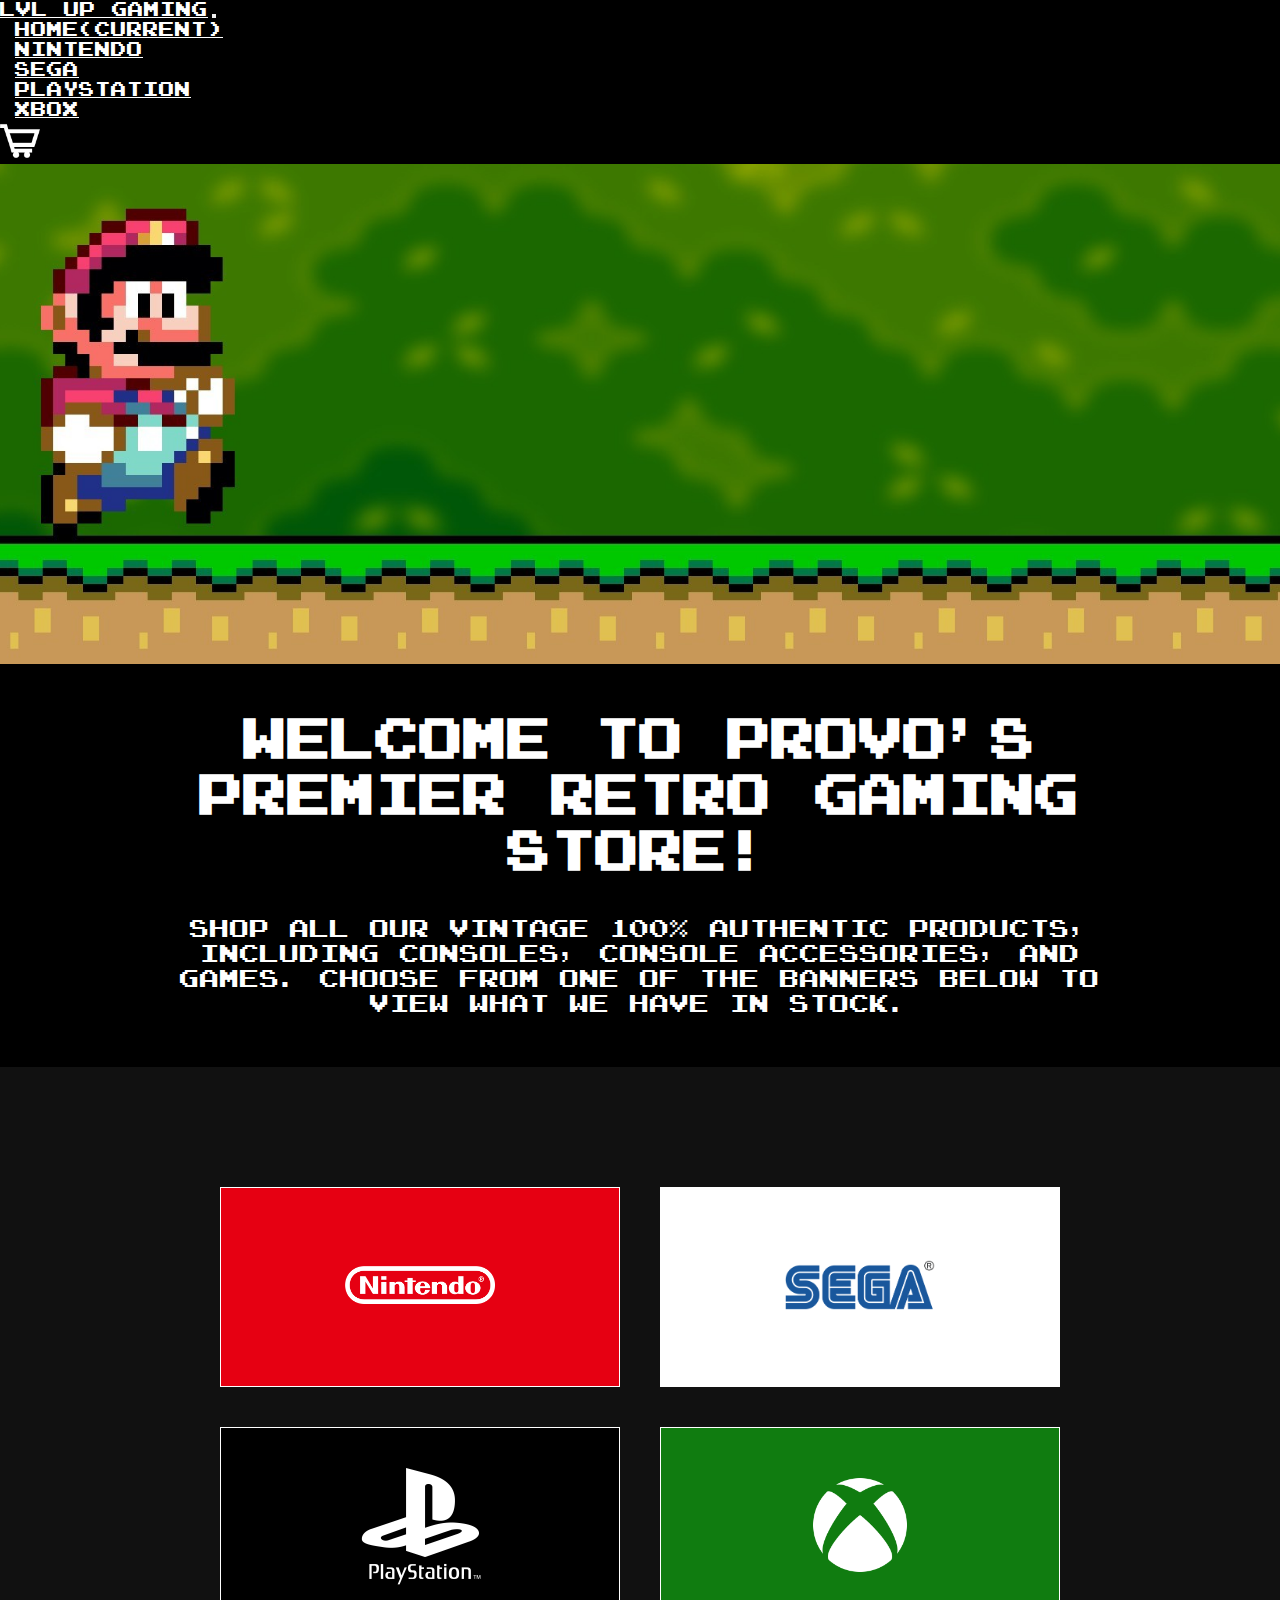
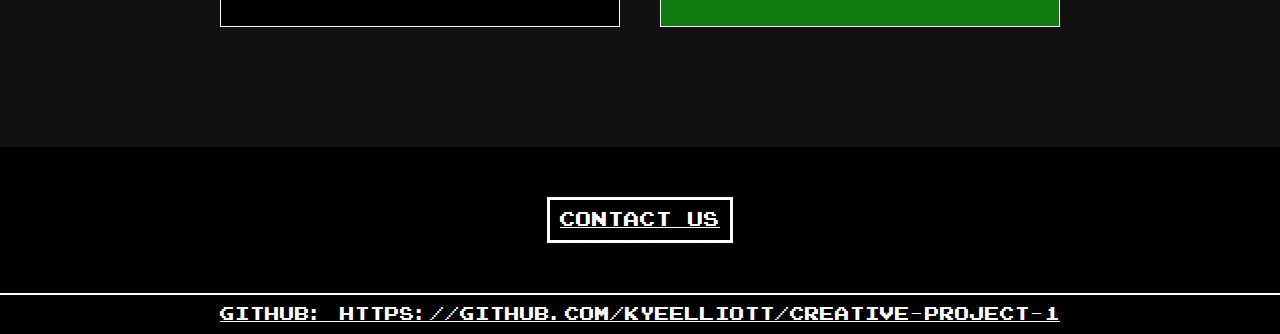
<file: Creative Project 1/index.html>
<!DOCTYPE html>
<html>
<head>
	<meta charset='UTF-8'/>
	<meta name= 'viewport' content='width=device-width, initial-scale=1.0, maximum-scale=1.0'>
	<title> LVL Up Gaming </title>
	<link rel="stylesheet" href="https://stackpath.bootstrapcdn.com/bootstrap/4.1.3/css/bootstrap.min.css" integrity="sha384-MCw98/SFnGE8fJT3GXwEOngsV7Zt27NXFoaoApmYm81iuXoPkFOJwJ8ERdknLPMO" crossorigin="anonymous">
  <link rel = "stylesheet" href = "creativeproject1.css"/>
</head>
<body>
	<nav class="navbar navbar-expand-lg navbar-dark bg-dark">
	  <a class="navbar-brand" href="#"> lvl up gaming</a>
	  <button class="navbar-toggler" type="button" data-toggle="collapse" data-target="#navbarSupportedContent" aria-controls="navbarSupportedContent" aria-expanded="false" aria-label="Toggle navigation">
	    <span class="navbar-toggler-icon"></span>
	  </button>
	  <div class="collapse navbar-collapse" id="navbarSupportedContent">
	    <ul class="navbar-nav mr-auto">
	      <li class="nav-item active">
	        <a class="nav-link" href="index.html">Home<span class="sr-only">(current)</span></a>
	      </li>
	      <li class="nav-item">
	        <a class="nav-link" href="nintendo.html">Nintendo</a>
	      </li>
				<li class="nav-item">
					<a class="nav-link" href="sega.html">Sega</a>
				</li>
	      <li class="nav-item">
	        <a class="nav-link" href="playstation.html">Playstation</a>
	      </li>
				<li class="nav-item">
					<a class="nav-link" href="xbox.html">Xbox</a>
				</li>
	    </ul>
			<span class = "shopping-cart">
				<img src = 'Pictures/Shopping Cart.png' width = 40px;>
			</span>
	  </div>
	</nav>

	<div class = 'welcome-window'>
	</div>

	<div class = 'about'>
		<div class = 'about-box'>
		<center><h1> Welcome to Provo's premier retro gaming store! </h1></center>
		<center><p>	 Shop all our vintage 100% authentic products, including consoles,
			           console accessories, and games. Choose from one of the banners below to view what we have in stock. </p></center>
		</div>
	</div>

<div class = 'shop-grid'>
	<div class = 'shop-window'>
			<div button class = 'nintendo-button'>
				<a href = 'nintendo.html'><img src = 'Pictures/Nintendo Logo.png' class = 'logo'></a>
			</div>
			<div button class = 'sega-button'>
				<a href = 'sega.html'><img src = 'Pictures/Sega Logo.png' class = 'logo'></a>
			</div>
			<div button class = 'playstation-button'>
				<a href = 'playstation.html'><img src = 'Pictures/Playstation Logo.png' class = 'logo'></a>
			</div>
			<div button class = 'xbox-button'>
				<a href = 'xbox.html'><img src = 'Pictures/Xbox Logo.png' class = 'logo'></a>
			</div>
		</div>
	</div>

	<div class = 'footer'>
		<a href = "https://facebook.com"><p class = 'contact'> Contact Us </p></a>
	</div>

	<div class = 'github'>
		<center><a href = "https://github.com/KyeElliott/Creative-Project-1"> GitHub: https://github.com/KyeElliott/Creative-Project-1 </a></center>
	</div>

	<script src="https://code.jquery.com/jquery-3.3.1.slim.min.js" integrity="sha384-q8i/X+965DzO0rT7abK41JStQIAqVgRVzpbzo5smXKp4YfRvH+8abtTE1Pi6jizo" crossorigin="anonymous"></script>
  <script src="https://cdnjs.cloudflare.com/ajax/libs/popper.js/1.14.3/umd/popper.min.js" integrity="sha384-ZMP7rVo3mIykV+2+9J3UJ46jBk0WLaUAdn689aCwoqbBJiSnjAK/l8WvCWPIPm49" crossorigin="anonymous"></script>
  <script src="https://stackpath.bootstrapcdn.com/bootstrap/4.1.3/js/bootstrap.min.js" integrity="sha384-ChfqqxuZUCnJSK3+MXmPNIyE6ZbWh2IMqE241rYiqJxyMiZ6OW/JmZQ5stwEULTy" crossorigin="anonymous"></script>
</body>
</html>
</file>
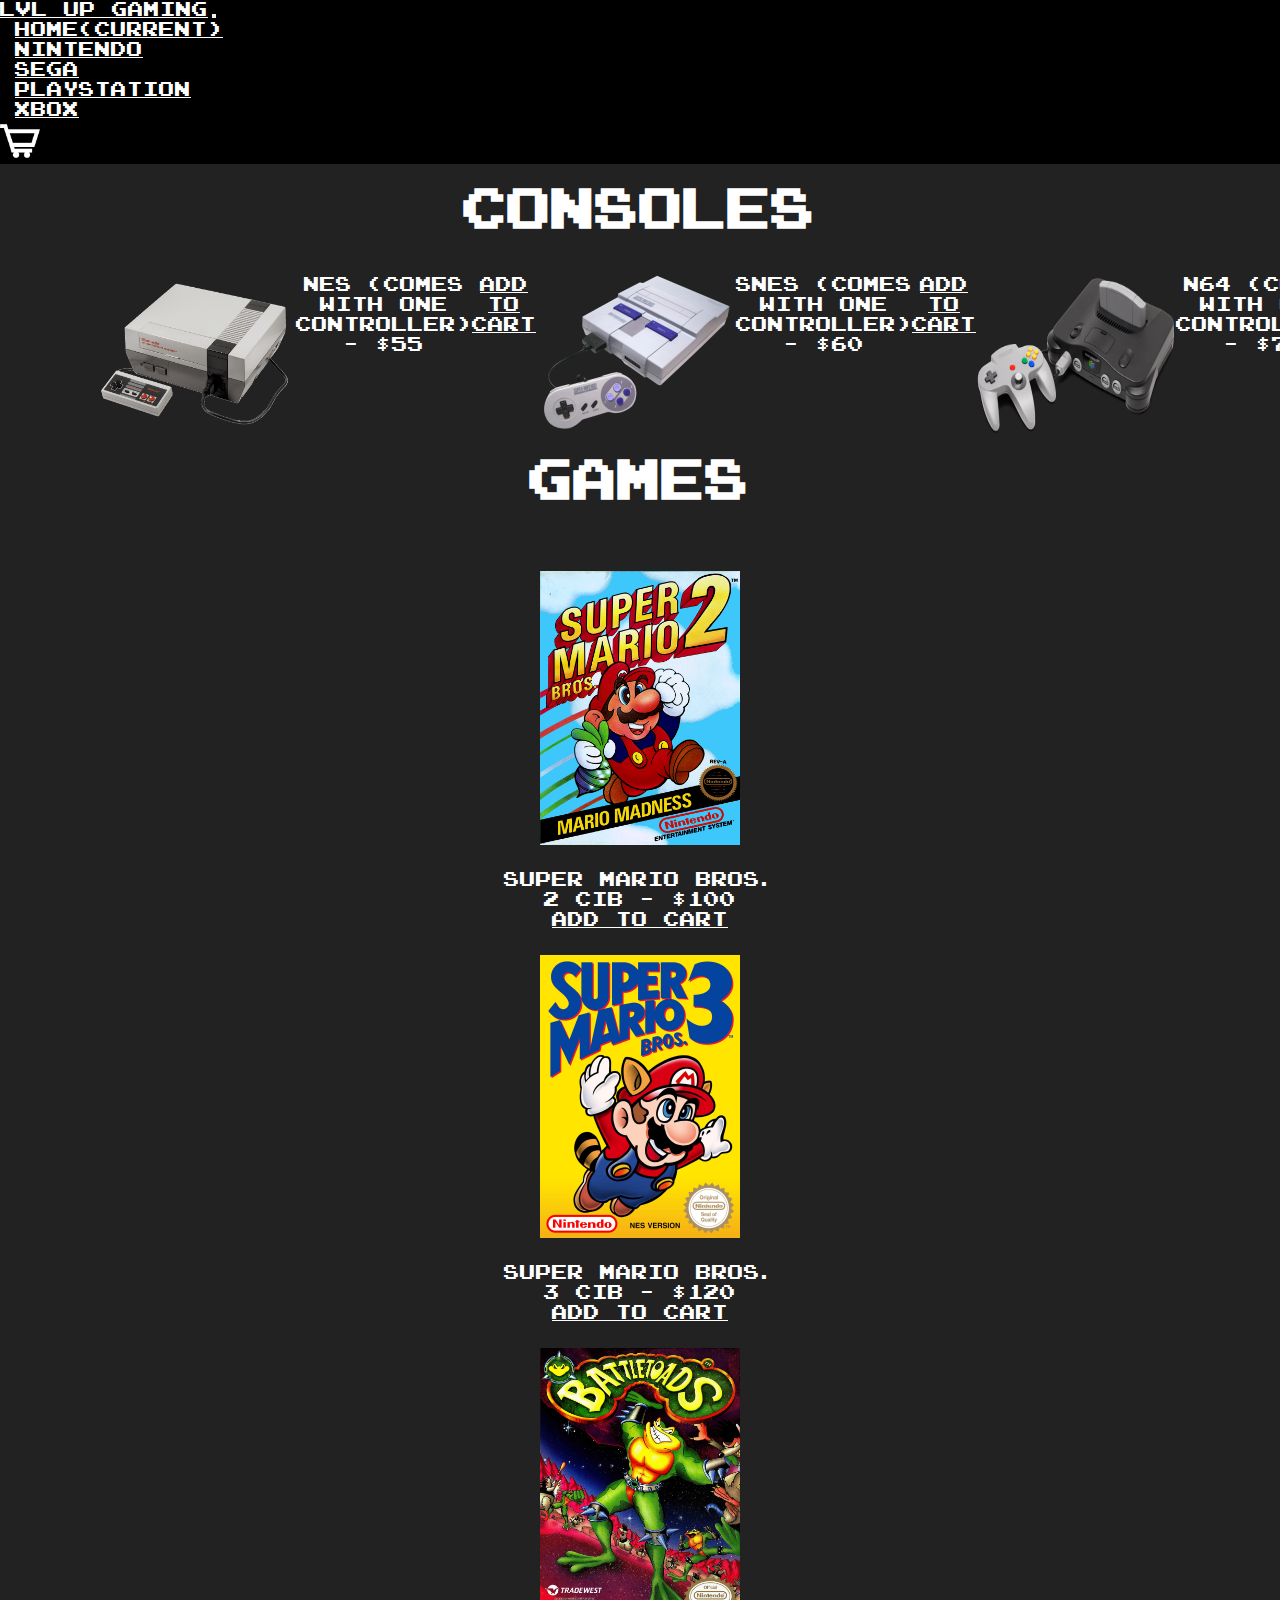
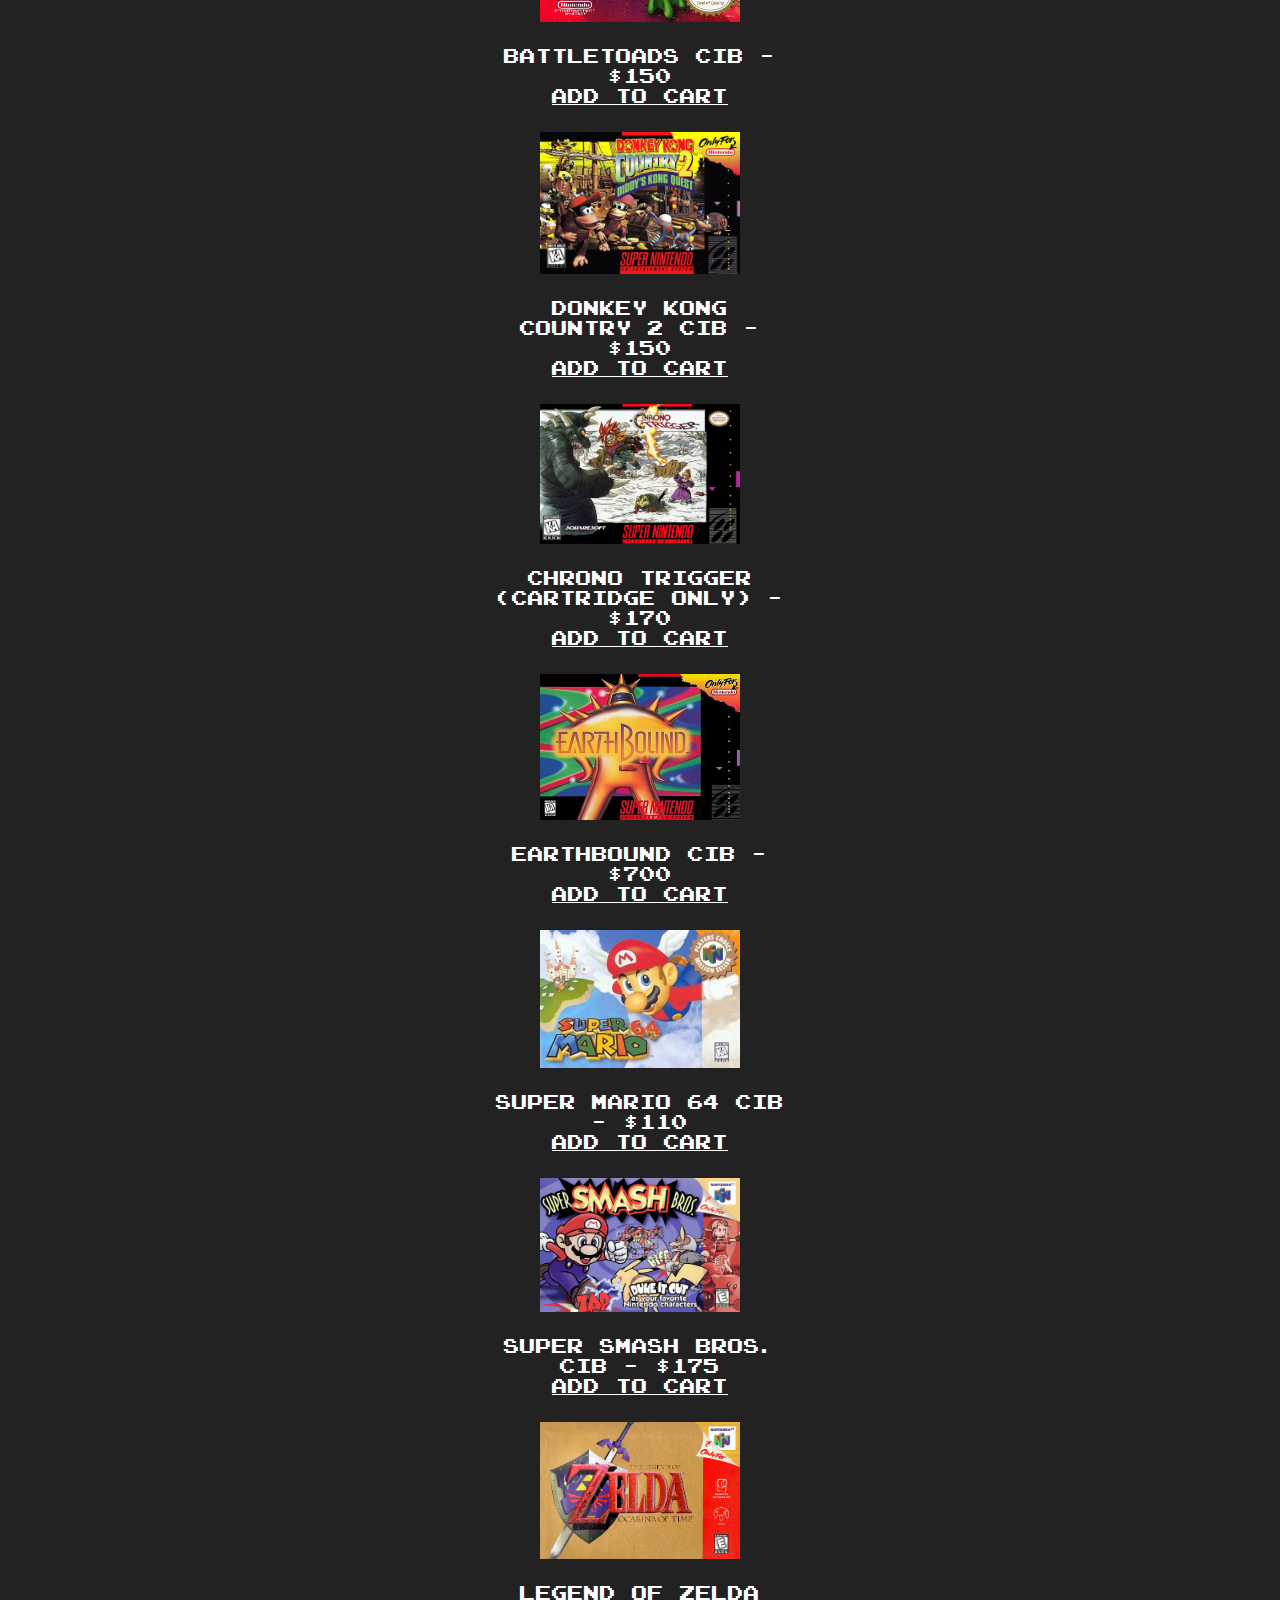
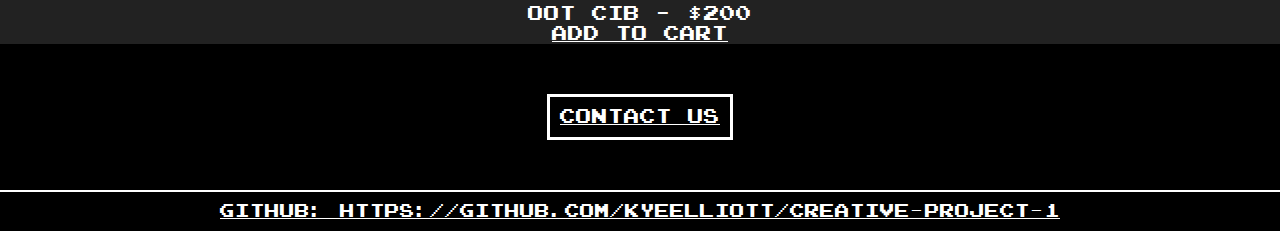
<file: Creative Project 1/nintendo.html>
<!DOCTYPE html>
<html>
<head>
	<meta charset='UTF-8'/>
	<meta name= 'viewport' content='width=device-width, initial-scale=1.0, maximum-scale=1.0'>
	<title> LVL Up Gaming </title>
	<link rel="stylesheet" href="https://stackpath.bootstrapcdn.com/bootstrap/4.1.3/css/bootstrap.min.css" integrity="sha384-MCw98/SFnGE8fJT3GXwEOngsV7Zt27NXFoaoApmYm81iuXoPkFOJwJ8ERdknLPMO" crossorigin="anonymous">
  <link rel = "stylesheet" href = "creativeproject1.css"/>
</head>
<body>
	<nav class="navbar navbar-expand-lg navbar-dark bg-dark">
	  <a class="navbar-brand" href="#"> lvl up gaming</a>
	  <button class="navbar-toggler" type="button" data-toggle="collapse" data-target="#navbarSupportedContent" aria-controls="navbarSupportedContent" aria-expanded="false" aria-label="Toggle navigation">
	    <span class="navbar-toggler-icon"></span>
	  </button>
	  <div class="collapse navbar-collapse" id="navbarSupportedContent">
	    <ul class="navbar-nav mr-auto">
	      <li class="nav-item active">
	        <a class="nav-link" href="index.html">Home<span class="sr-only">(current)</span></a>
	      </li>
	      <li class="nav-item">
	        <a class="nav-link" href="nintendo.html">Nintendo</a>
	      </li>
				<li class="nav-item">
					<a class="nav-link" href="sega.html">Sega</a>
				</li>
	      <li class="nav-item">
	        <a class="nav-link" href="playstation.html">Playstation</a>
	      </li>
				<li class="nav-item">
					<a class="nav-link" href="xbox.html">Xbox</a>
				</li>
	    </ul>
			<span class = "shopping-cart">
				<img src = 'Pictures/Shopping Cart.png' width = 40px;>
			</span>
	  </div>
	</nav>

  <div class = 'company-window'>
		<center><h1> Consoles </h1></center>
    <center><div class = 'list-consoles'>
			<img src = "Pictures/NES.png" class = 'consoles'>
					<center><p> NES (comes with one controller) - $55</p></center>
			<div button class = 'add-to-cart'>
				<p> Add to cart </p>
			</div>
			<img src = "Pictures/SNES.png" class = 'consoles'>
			<center><p> SNES (comes with one controller) - $60 </p></center>
			<div button class = 'add-to-cart'>
				<p> Add to cart </p>
			</div>
			<img src = "Pictures/N64.png" class = 'consoles'>
			<center><p> N64 (comes with one controller) - $70 </p></center>
			<div button class = 'add-to-cart'>
				<p> Add to cart </p>
			</div>
    </div></center>

		<center><h1> Games </h1></center>
		<center><div class = 'list-games'>
				<img src = "Pictures/Mario Bros 2.png" class = 'games'>
					<center><p> Super Mario Bros. 2 CIB - $100 </p></center>
				<div button class = 'add-to-cart'>
					<p> Add to cart </p>
				</div>
				<img src = "Pictures/Mario Bros 3.jpg" class = 'games'>
				<center><p> Super Mario Bros. 3 CIB - $120 </p></center>
				<div button class = 'add-to-cart'>
					<p> Add to cart </p>
				</div>
				<img src = "Pictures/Battletoads.jpg" class = 'games'>
				<center><p> Battletoads CIB - $150 </p></center>
				<div button class = 'add-to-cart'>
					<p> Add to cart </p>
				</div>
				<img src = "Pictures/Donkey Kong Country 2.jpg" class = 'games'>
				<center><p> Donkey Kong Country 2 CIB - $150 </p></center>
				<div button class = 'add-to-cart'>
					<p> Add to cart </p>
				</div>
				<img src = "Pictures/Chrono Trigger.jpg" class = 'games'>
				<center><p> Chrono Trigger (Cartridge Only) - $170 </p></center>
				<div button class = 'add-to-cart'>
					<p> Add to cart </p>
				</div>
				<img src = "Pictures/Earthbound.jpg" class = 'games'>
				<center><p> Earthbound CIB - $700 </p></center>
				<div button class = 'add-to-cart'>
					<p> Add to cart </p>
				</div>
				<img src = "Pictures/Mario 64.jpg" class = 'games'>
				<center><p> Super Mario 64 CIB - $110 </p></center>
				<div button class = 'add-to-cart'>
					<p> Add to cart </p>
				</div>
				<img src = "Pictures/Super Smash Bros.jpg" class = 'games'>
				<center><p> Super Smash Bros. CIB - $175 </p></center>
				<div button class = 'add-to-cart'>
					<p> Add to cart </p>
				</div>
				<img src = "Pictures/Legend of Zelda OOT.jpg" class = 'games'>
				<center><p> Legend of Zelda OOT CIB - $200 </p></center>
				<div button class = 'add-to-cart'>
					<p> Add to cart </p>
				</div>
		</div></center>
  </div>

	<div class = 'footer'>
		<a href = "https://facebook.com"><p class = 'contact'> Contact Us </p></a>
	</div>

	<div class = 'github'>
		<center><a href = "https://github.com/KyeElliott/Creative-Project-1"> GitHub: https://github.com/KyeElliott/Creative-Project-1 </a></center>
	</div>

	<script src="https://code.jquery.com/jquery-3.3.1.slim.min.js" integrity="sha384-q8i/X+965DzO0rT7abK41JStQIAqVgRVzpbzo5smXKp4YfRvH+8abtTE1Pi6jizo" crossorigin="anonymous"></script>
  <script src="https://cdnjs.cloudflare.com/ajax/libs/popper.js/1.14.3/umd/popper.min.js" integrity="sha384-ZMP7rVo3mIykV+2+9J3UJ46jBk0WLaUAdn689aCwoqbBJiSnjAK/l8WvCWPIPm49" crossorigin="anonymous"></script>
  <script src="https://stackpath.bootstrapcdn.com/bootstrap/4.1.3/js/bootstrap.min.js" integrity="sha384-ChfqqxuZUCnJSK3+MXmPNIyE6ZbWh2IMqE241rYiqJxyMiZ6OW/JmZQ5stwEULTy" crossorigin="anonymous"></script>
</body>
</html>
</file>
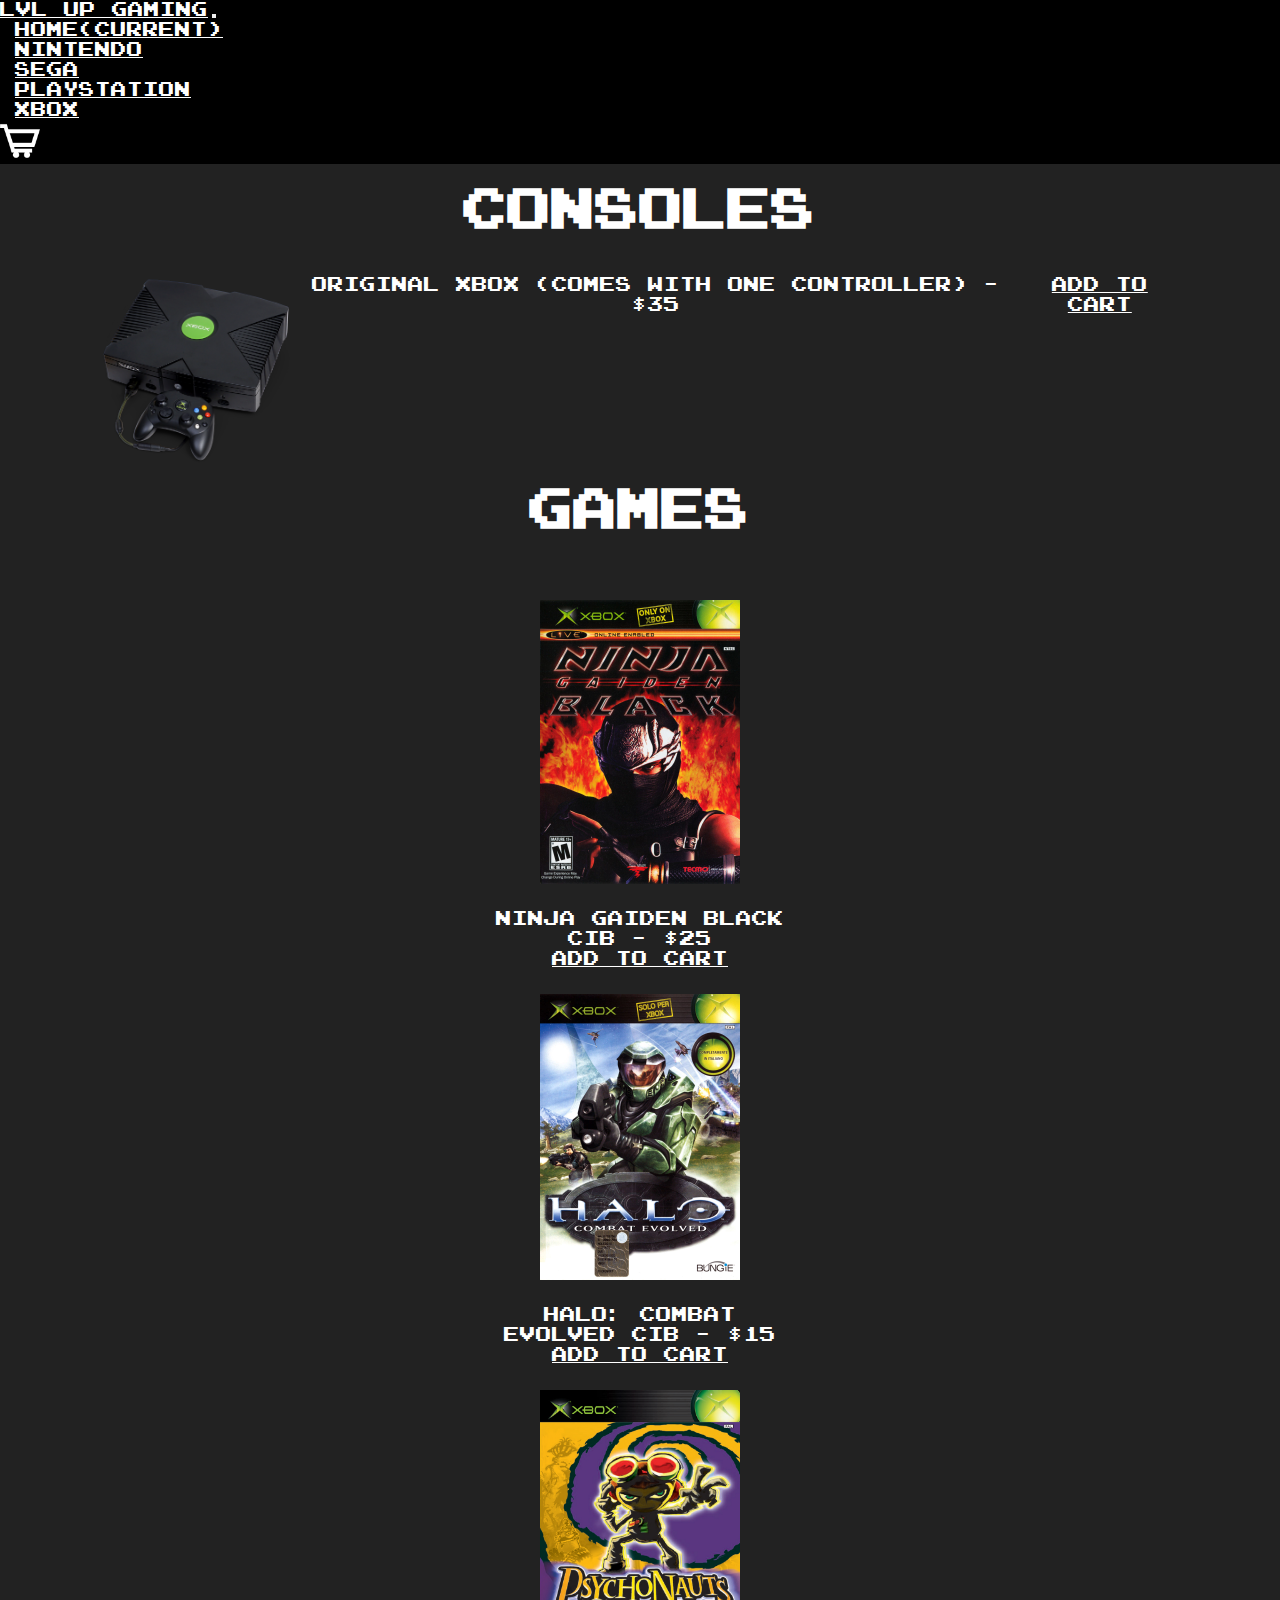
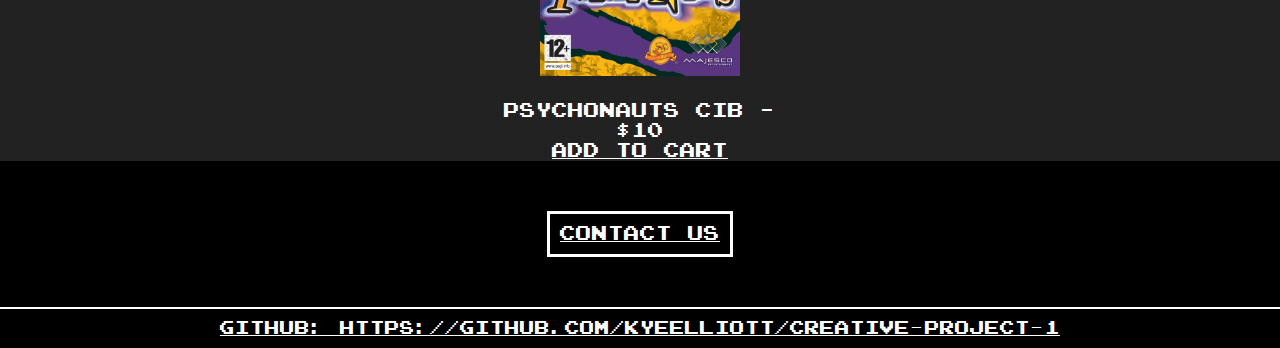
<file: Creative Project 1/xbox.html>
<!DOCTYPE html>
<html>
<head>
	<meta charset='UTF-8'/>
	<meta name= 'viewport' content='width=device-width, initial-scale=1.0, maximum-scale=1.0'>
	<title> LVL Up Gaming </title>
	<link rel="stylesheet" href="https://stackpath.bootstrapcdn.com/bootstrap/4.1.3/css/bootstrap.min.css" integrity="sha384-MCw98/SFnGE8fJT3GXwEOngsV7Zt27NXFoaoApmYm81iuXoPkFOJwJ8ERdknLPMO" crossorigin="anonymous">
  <link rel = "stylesheet" href = "creativeproject1.css"/>
</head>
<body>
	<nav class="navbar navbar-expand-lg navbar-dark bg-dark">
	  <a class="navbar-brand" href="#"> lvl up gaming</a>
	  <button class="navbar-toggler" type="button" data-toggle="collapse" data-target="#navbarSupportedContent" aria-controls="navbarSupportedContent" aria-expanded="false" aria-label="Toggle navigation">
	    <span class="navbar-toggler-icon"></span>
	  </button>
	  <div class="collapse navbar-collapse" id="navbarSupportedContent">
	    <ul class="navbar-nav mr-auto">
	      <li class="nav-item active">
	        <a class="nav-link" href="index.html">Home<span class="sr-only">(current)</span></a>
	      </li>
	      <li class="nav-item">
	        <a class="nav-link" href="nintendo.html">Nintendo</a>
	      </li>
				<li class="nav-item">
					<a class="nav-link" href="sega.html">Sega</a>
				</li>
	      <li class="nav-item">
	        <a class="nav-link" href="playstation.html">Playstation</a>
	      </li>
				<li class="nav-item">
					<a class="nav-link" href="xbox.html">Xbox</a>
				</li>
	    </ul>
			<span class = "shopping-cart">
				<img src = 'Pictures/Shopping Cart.png' width = 40px;>
			</span>
	  </div>
	</nav>

  <div class = 'company-window'>
    <center><h1> Consoles </h1></center>
    <center><div class = 'list-consoles'>
			<img src = 'Pictures/Original Xbox.png' class = 'consoles'>
			<center><p> Original Xbox (comes with one controller) - $35</p></center>
			<div button class = 'add-to-cart'>
				<p> Add to cart </p>
			</div>
    </div></center>
		<center><div class = 'list-games'>
			<center><h1> Games </h1></center>
				<img src = "Pictures/Ninja Gaiden Black.jpg" class = 'games'>
				<center><p> Ninja Gaiden Black CIB - $25 </p></center>
				<div button class = 'add-to-cart'>
					<p> Add to cart </p>
				</div>
				<img src = "Pictures/Halo Combat Evolved.jpg" class = 'games'>
				<center><p> Halo: Combat Evolved CIB - $15  </p></center>
				<div button class = 'add-to-cart'>
					<p> Add to cart </p>
				</div>
				<img src = "Pictures/Psychonauts.jpg" class = 'games'>
				<center><p> Psychonauts CIB - $10 </p></center>
				<div button class = 'add-to-cart'>
					<p> Add to cart </p>
				</div>
		</div></center>
  </div>

	<div class = 'footer'>
		<a href = "https://facebook.com"><p class = 'contact'> Contact Us </p></a>
	</div>

	<div class = 'github'>
		<center><a href = "https://github.com/KyeElliott/Creative-Project-1"> GitHub: https://github.com/KyeElliott/Creative-Project-1 </a></center>
	</div>

	<script src="https://code.jquery.com/jquery-3.3.1.slim.min.js" integrity="sha384-q8i/X+965DzO0rT7abK41JStQIAqVgRVzpbzo5smXKp4YfRvH+8abtTE1Pi6jizo" crossorigin="anonymous"></script>
  <script src="https://cdnjs.cloudflare.com/ajax/libs/popper.js/1.14.3/umd/popper.min.js" integrity="sha384-ZMP7rVo3mIykV+2+9J3UJ46jBk0WLaUAdn689aCwoqbBJiSnjAK/l8WvCWPIPm49" crossorigin="anonymous"></script>
  <script src="https://stackpath.bootstrapcdn.com/bootstrap/4.1.3/js/bootstrap.min.js" integrity="sha384-ChfqqxuZUCnJSK3+MXmPNIyE6ZbWh2IMqE241rYiqJxyMiZ6OW/JmZQ5stwEULTy" crossorigin="anonymous"></script>
</body>
</html>
</file>
<file: Creative Project 1/creativeproject1.css>
*
{
  margin: 0;
  padding: 0;
  box-sizing: border-box;
}

@font-face
{
  font-family: 'Arcade Normal';
  src: url('ArcadeNormal.eot');
  src: url('ArcadeNormal.eot?#iefix') format('embedded-opentype'),
  url('ArcadeNormal.woff') format('woff'),
  url('ArcadeNormal.ttf') format('truetype');
  font-weight: normal;
  font-style: normal;
}

@media only screen and (max-width: 425px)
{
  .bg-dark
  {
    background-color: black !important;
  }

  .shopping-cart
  {
    display: none;
  }

  a
  {
    font-family: 'Arcade Normal';
    color: white;
  }

  h1
  {
    font-size: 18px;
    margin-bottom: 25px;
    margin-top: 15px;
    font-family: 'Arcade Normal';
  }

  .welcome-window
  {
    display: flex;
    justify-content: center;
    background-size: 420px;
    padding: 175px;
    background-image: url("Pictures/Yoshis House.gif");
    background-position: bottom center;
  }

  .about
  {
    display: flex;
    flex-wrap: wrap;
    padding: 40px;
    background-color: #111111;
    font-family: 'Arcade Normal';
    font-size: 13px;
    color: white;
  }

  .shop-grid
  {
    display: flex;
    flex-wrap: wrap;
  }

  .shop-window
  {
    display: flex;
    flex-wrap: wrap;
    justify-content: center;
  }

  .company-window
  {
    display: flex;
    justify-content: center;
    flex-wrap: wrap;
    background-color: #222222;
    color: white;
    width: 100%;
  }

  .list-consoles
  {
    display: flex;
    justify-content: center;
    flex-wrap: wrap;
    width: 300px;;
    font-family: 'Arcade Normal';
    font-size: 10px;
  }

  .list-games
  {
    display: flex;
    justify-content: center;
    flex-wrap: wrap;
    width: 300px;
    font-family: 'Arcade Normal';
    font-size: 10px;
    margin-top: 15px;
  }

  .consoles
  {
    margin: 25px;
    width: 200px;
  }

  .games
  {
    margin: 25px;
    width: 200px;
  }

  .add-to-cart
  {
    text-decoration: underline;
  }

  .logo

  {
    width: 150px;
  }

  .nintendo-button
  {
    display: flex;
    width: 100%;
    justify-content: center;
    background-color: #e60012;
    padding: 56.5px;
  }

  .sega-button
  {
    display: flex;
    width: 100%;
    justify-content: center;
    background-color: white;
    padding: 50px;
  }

  .playstation-button
  {
    display: flex;
    width: 100%;
    justify-content: center;
    background-color: black;
  }

  .xbox-button
  {
    display: flex;
    width: 100%;
    justify-content: center;
    background-color: #107c10;
  }

  .footer
  {
    display: flex;
    justify-content: center;
    background-color: #111111;
    padding: 40px;
    font-family: 'Arcade Normal';
    color: white;
    width: 100%;
  }

  .contact
  {
    padding: 10px;
    border: 3px solid white;
  }

  .github
  {
    width: 100%;
    background-color: black;
    border-top: 2px solid white;
    border-width: 100%;
    font-size: 7.4px;
  }
}

@media only screen and (min-width: 425px) and (max-width: 2560px)
{
  .bg-dark
  {
    background-color: black !important;
  }

  .nav-link
  {
    margin: 15px;
  }

  h1
  {
    font-size: 45px;
    margin-bottom: 35px;
    font-family: 'Arcade Normal';
  }

  p
  {
    font-family: 'Arcade Normal';
  }

  .welcome-window
  {
    display: flex;
    justify-content: center;
    background-image: url("Pictures/Mario World.jpg");
    padding: 250px;
    background-size: 1550px;
    background-position: bottom center;
  }

  .about
  {
    display: flex;
    flex-wrap: wrap;
    justify-content: center;
    padding: 50px;
    background-color: black;
    font-family: 'Arcade Normal';
    font-size: 20px;
    color: white;
  }

  .about-box
  {
    display: flex;
    flex-wrap: wrap;
    justify-content: center;
    width: 1000px;
  }

  a
  {
    font-family: 'Arcade Normal';
    color: white;
  }

  a:hover
  {
    text-decoration: none;
    color:gray;
  }

  .nintendo-button:hover,
  .sega-button:hover,
  .playstation-button:hover,
  .xbox-button:hover
  {
    box-shadow: 0 10px 12px -6px lightgrey;
  }

  .shop-grid
  {
    display: flex;
    flex-wrap:wrap;
    justify-content: center;
    background-color: #111111;
  }

  .shop-window
  {
    display: flex;
    flex-wrap: wrap;
    justify-content: center;
    padding: 100px;
    width: 1200px;
  }

  .company-window
  {
    background-color: #222222;
    color: white;
    width: 100%;
    padding-top: 20px;
  }

  .list-consoles
  {
    display: flex;
    justify-content: space-around;
    margin-bottom: 20px;
    width: 85%;
  }

  .list-games
  {
    display: flex;
    justify-content: space-around;
    flex-wrap: wrap;
    width: 300px;
  }

  .consoles
  {
    width: 200px;
  }

  .games
  {
    margin: 25px;
    width: 200px;
  }

  .add-to-cart
  {
    text-decoration: underline;
  }


  .nintendo-button
  {
    display: flex;
    width: 400px;
    height: 200px;
    justify-content: center;
    align-items: center;
    background-color: #e60012;
    border: 1px solid white;
    padding: 56.5px;
    margin: 20px;
  }

  .sega-button
  {
    display: flex;
    width: 400px;
    height: 200px;
    justify-content: center;
    align-items: center;
    background-color: white;
    padding: 50px;
    border: 1px solid white;
    margin: 20px;
  }

  .playstation-button
  {
    display: flex;
    width: 400px;
    height: 200px;
    justify-content: center;
    align-items: center;
    background-color: black;
    border: 1px solid white;
    margin: 20px;
  }

  .xbox-button
  {
    display: flex;
    width: 400px;
    height: 200px;
    justify-content: center;
    align-items: center;
    background-color: #107c10;
    border: 1px solid white;
    margin: 20px;
  }

  .logo
  {
    width: 150px;
  }

  .footer
  {
    display: flex;
    justify-content: center;
    background-color: black;
    padding: 50px;
    font-family: 'Arcade Normal';
    color: white;
    width: 100%;
  }

  .contact
  {
    padding: 10px;
    border: 3px solid white;
  }

  .github
  {
    background-color: black;
    border-top: 2px solid white;
    font-size: 15px;
    padding: 10px;
  }
}
</file>
